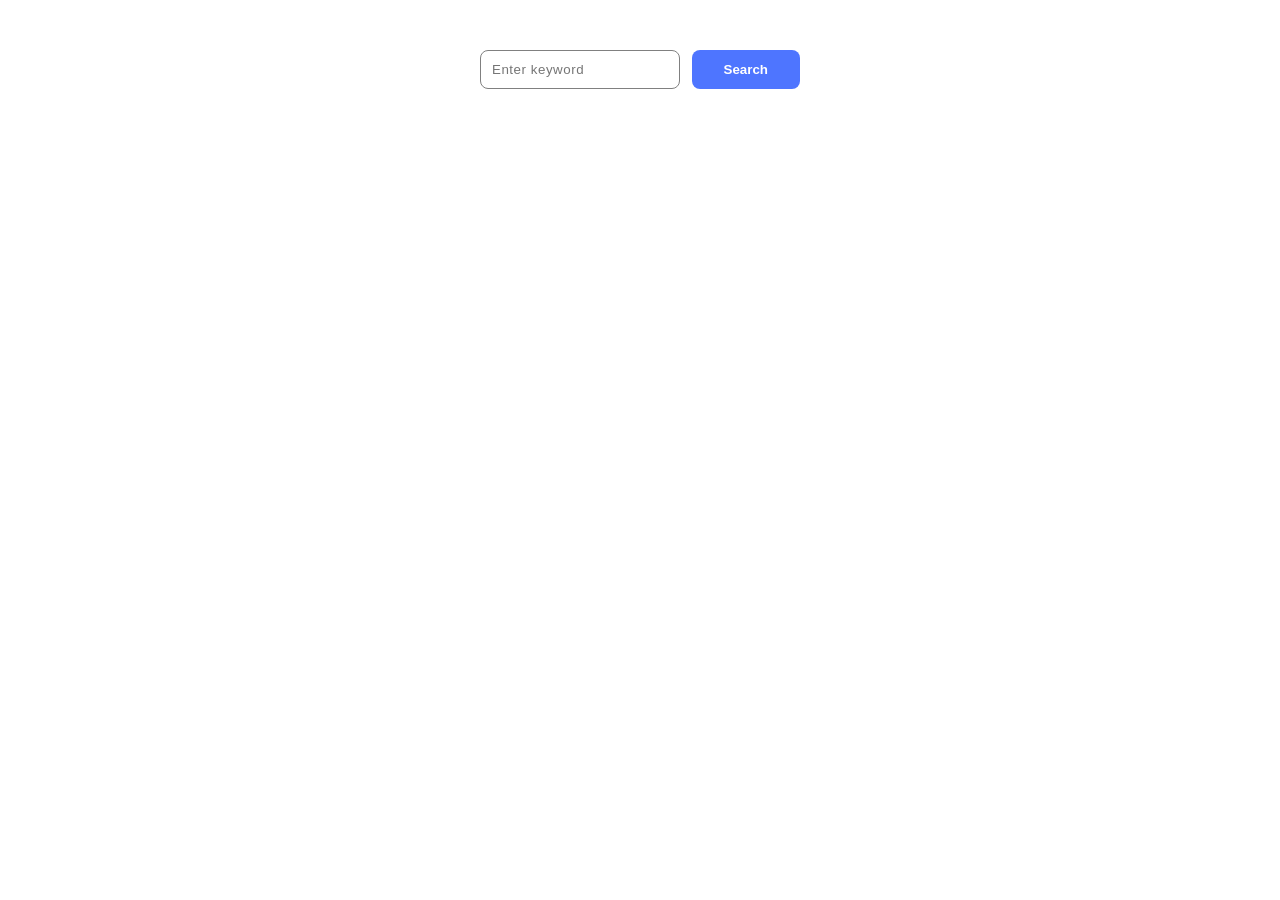
<file: src/index.html>
<!DOCTYPE html>
<html lang="en">
  <head>
    <meta charset="UTF-8" />
    <link rel="icon" type="image/svg+xml" href="/favicon.svg" />
    <meta name="viewport" content="width=device-width, initial-scale=1.0" />
    <title>Image Search App</title>
    <link rel="stylesheet" href="./css/styles.css" />
  </head>
  <body>
    <div class="container">
      <form class="search-form">
        <input class="search-input" placeholder="Enter keyword" name="search" />
        <button class="button search-button">Search</button>
      </form>
      <div class="error"></div>
      <span class="loader"></span>
    </div>
    <ul class="gallery"></ul>
    <div class="container">
      <span class="loader"></span>
      <button class="button load-more-button">Load More</button>
    </div>

    <script type="module" src="./main.js"></script>
  </body>
</html>
</file>
<file: src/css/styles.css>
/**
  |============================
  | include css partials with
  | default @import url()
  |============================
*/
/* Common styles */
@import url('./reset.css');
@import url('./base.css');
@import url('./container.css');
@import url('./animations.css');

/* Sections style */
@import url('./form.css');
@import url('./gallery.css');
@import url('./loader.css');
</file>
